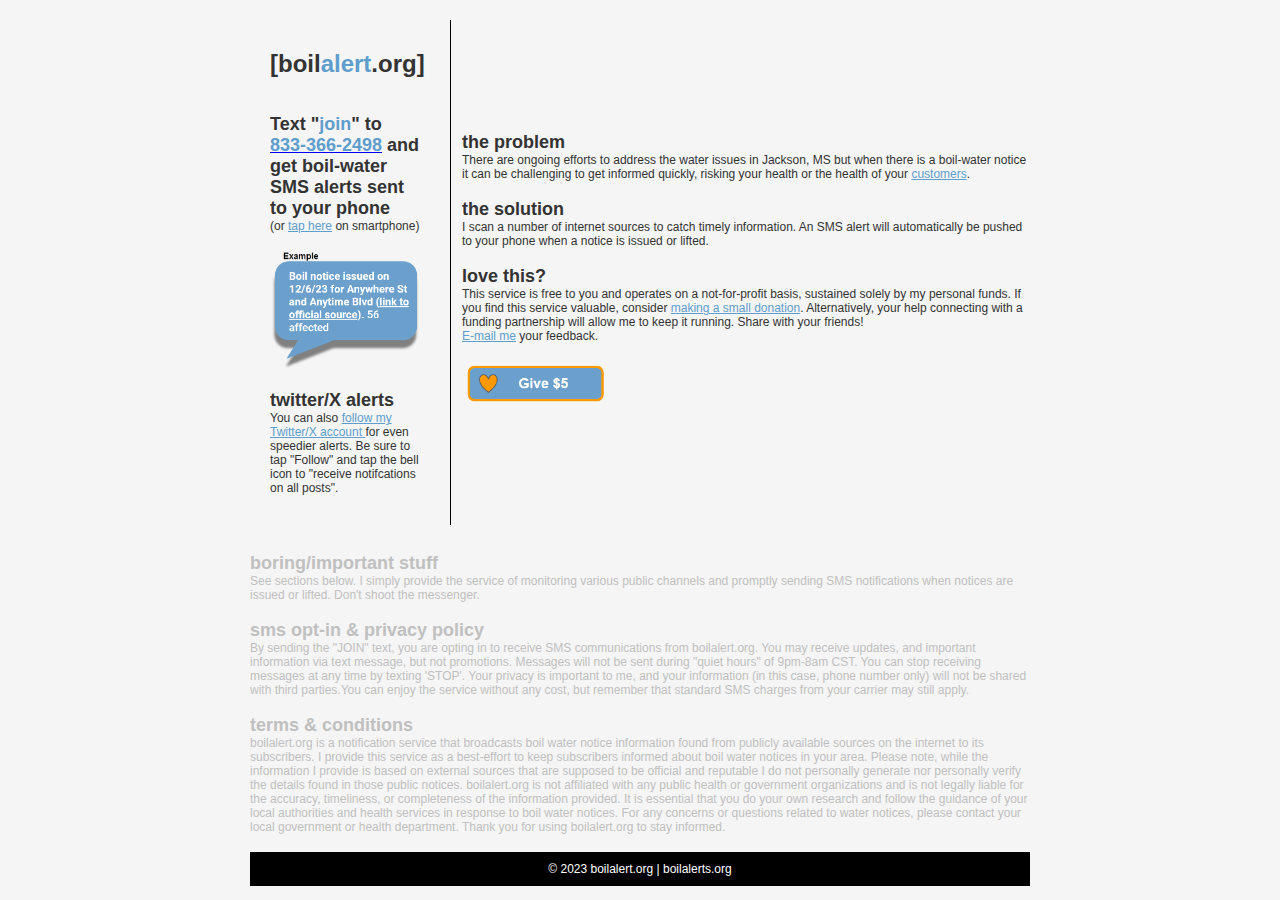
<file: index.html>
<!DOCTYPE html>
<html lang="en">
<head>
    <meta charset="UTF-8">
    <meta name="viewport" content="width=device-width, initial-scale=1.0">
    <link rel="stylesheet" href="styles.css">
    <title>Get SMS Alerts for Boil-water Notices [Jackson, MS]</title>
</head>
  
<body>
  <header>
 
    
 </header>

 <table>
        <tr>
            <td class = "fixed-width">
                <section class="hero">
                     <!--<h2 align="right"><font color = "5e9dcc">jxn</font></h2>-->
                    <h1>[boil<font color = "5e9dcc">alert</font>.org]</h1>
                    <article>
                      <br><br>
                      <h2> Text "<font color = "#5e9dcc">join</font>" to <a href = "https://slkt.io/YYpJ"><font color = "#5e9dcc">833-366-2498</font></a> and get boil-water SMS alerts sent to your phone</h2>
                      <p> 
                        (or <a href = "https://slkt.io/YYpJ"  style="color:#5e9dcc;">tap here</a> on smartphone)
                      </p>
                    </article>
           
                  <br>
                  <img src="img7.png"  width="150">
                  <br>  
                  
                 <!-- <article>
                          <br>
                          <h2>contact me </h2>
                          <p>
                              As a fellow Jacksonian, I appreciate your feedback - <a href="mailto:BoilAlert@p3tals.com"  style="color:#5e9dcc;">e-mail me.</a> 
                          </p>
                  </article>-->
                  
                  <article>
                  <br>                
                    <h2>twitter/X alerts</h2> 
                    <p>
                      <!-- Spread this service to your friends via text and/or share on social media. -->
                      You can also <a href="https://twitter.com/boil_alert_org" style="color:#5e9dcc;">follow my Twitter/X account </a> for even speedier alerts. Be sure to tap "Follow" and tap the bell icon to "receive notifcations on all posts".
                      <br>
                    </p>
                   <!--
                      <a href="https://twitter.com/share?ref_src=twsrc%5Etfw" class="twitter-share-button" data-show-count="true" data-size="default">Share</a>
                     <script async src="https://platform.twitter.com/widgets.js" charset="utf-8"></script>

                    <div id="fb-root"></div>
                    <script async defer crossorigin="anonymous" src="https://connect.facebook.net/en_US/sdk.js#xfbml=1&version=v18.0" nonce="Nt2m7fCP"></script>
                    <div class="fb-share-button" data-href="https://boilalert.org" data-layout="button_count" data-size="small">
                       <a target="_blank" href="https://www.facebook.com/sharer/sharer.php?u=https%3A%2F%2Fboilalert.org%2F&amp;src=sdkpreparse" class="fb-xfbml-parse-ignore">Share</a>
                   </div>
               -->
                   </article>         
            </section>
      </td>
            
      <td class = "auto-width"> 
         <section class="content">
           <article>
                        <h2>the problem</h2>
                        <p>There are ongoing efforts to address the water issues in Jackson, MS but when there is a boil-water notice it can be challenging to get informed quickly, risking your health or the                                health of your <a href="https://msdh.ms.gov/page/23,0,148,624.html" style="color:#5e9dcc;" target="_blank" > customers</a>.</p>
          </article> 
                    
          <br>
          <article>
              <h2>the solution</h2>
              <p>I scan a number of internet sources to catch timely information. An SMS alert will automatically be pushed to your phone when a notice is issued or lifted.</p>
        </article>
         <br>
         <article>
            <h2>love this?</h2>
            <p>This service is free to you and operates on a not-for-profit basis, sustained solely by my personal funds. If you find this service valuable, consider 
              <a href="https://www.buymeacoffee.com/boilalert" style="color:#5e9dcc;" target="_blank">making a small donation</a>. Alternatively, your help connecting with a funding partnership will allow me to                 keep it running. Share with your friends!
                <br> <a href="mailto:BoilAlert@p3tals.com"  style="color:#5e9dcc;">E-mail me</a> your feedback.
            </p>
                    <br>
                       <a href="https://www.buymeacoffee.com/boilalert" style="color:#5e9dcc;" target="_blank"><img src="donate.png"  width="150"></a>
                    </article>
        </section>
      </td>
    </tr>
 </table>

    
  <section class="content">
      <font style="color:silver;">                
                    <article>
                      
                    </article> 
   
                    <article>      
                      <br>
                        <h2>boring/important stuff</h2>
                      <p>See sections below. I simply provide the service of monitoring various public channels and promptly sending SMS notifications when notices are issued or lifted. Don't shoot the messenger.
                      </p>
                    </article>
                    <br>
    
                  <article>
                    <h2>sms opt-in & privacy policy</h2>
                    <p>By sending the "JOIN" text, you are opting in to receive SMS communications from boilalert.org. You may receive updates, and important information via text message, but not promotions.     Messages will not be sent during "quiet hours" of 9pm-8am CST. You can stop receiving messages at any time by texting 'STOP'. Your privacy is important to me, and your information (in this case, phone number only) will not be shared with third parties.You can enjoy the service without any cost, but remember that standard SMS charges from your carrier may still apply. </p>
                    </article> 
                   
                    <br>
                    <article>
                        <h2>terms & conditions</h2>
                        <p>boilalert.org is a notification service that broadcasts boil water notice information found from publicly available sources on the internet to its subscribers. I provide this service as a best-effort to keep subscribers informed about boil water notices in your area. Please note, while the information I provide is based on external sources that are supposed to be official and reputable I do not personally generate nor personally verify the details found in those public notices. boilalert.org is not affiliated with any public health or government organizations and is not legally liable for the accuracy, timeliness, or completeness of the information provided. It is essential that you do your own research and  follow the guidance of your local authorities and health services in response to boil water notices. For any concerns or questions related to water notices, please contact your local government or health department. Thank you for using boilalert.org to stay informed.


                       
                    </article> 
         </font>
         <br>

    <footer>
        <p>&copy; 2023 boilalert.org | boilalerts.org </p>
    </footer>
</body>
</html>
</file>
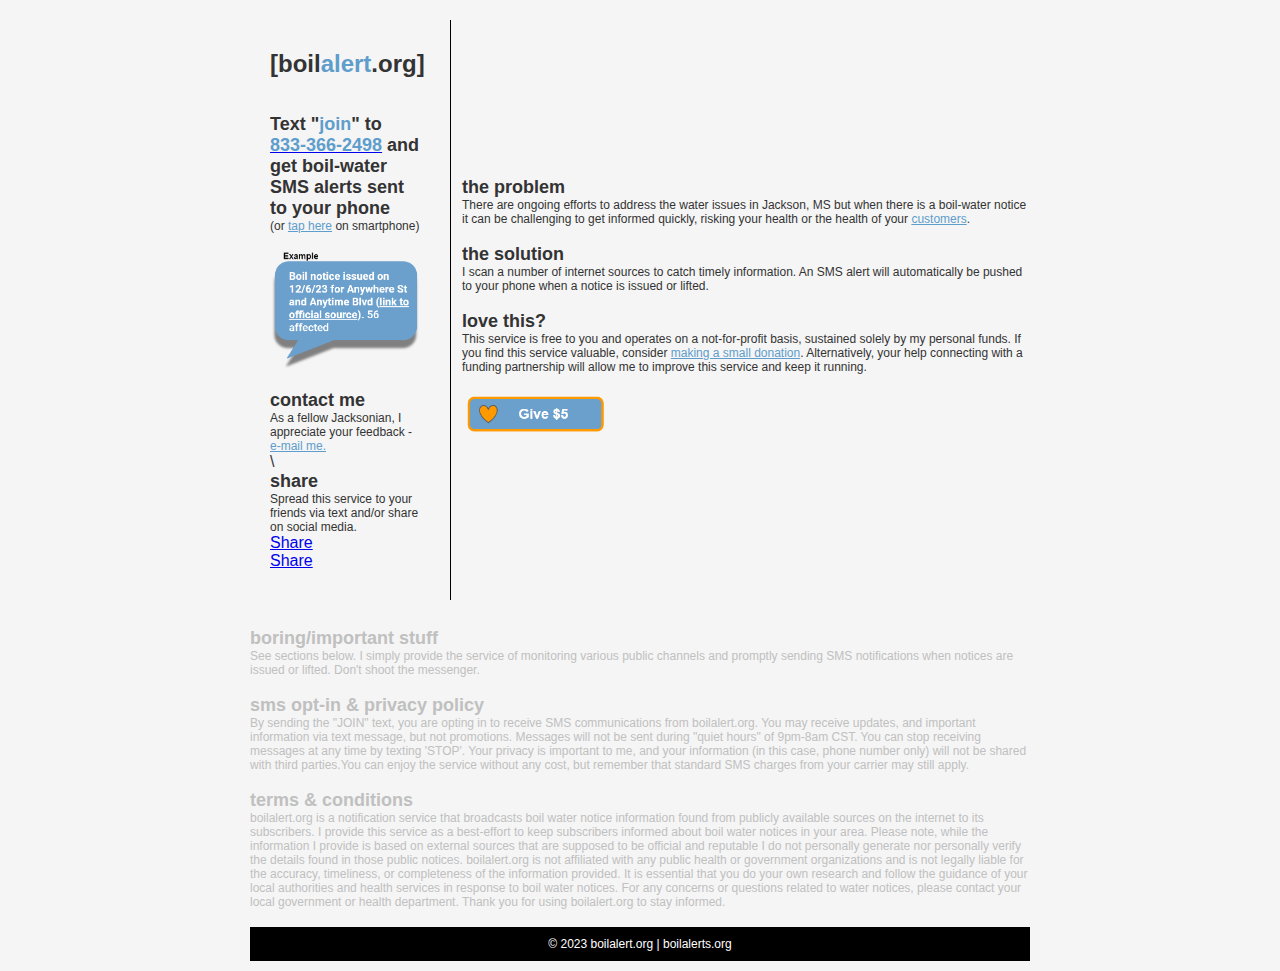
<file: index2.html>
<!DOCTYPE html>
<html lang="en">
<head>
    <meta charset="UTF-8">
    <meta name="viewport" content="width=device-width, initial-scale=1.0">
    <link rel="stylesheet" href="styles.css">
    <title>Get SMS Alerts for Boil-water Notices [Jackson, MS]</title>
</head>
  
<body>
  <header>
 
    
 </header>

 <table>
        <tr>
            <td class = "fixed-width">
                <section class="hero">
                     <!--<h2 align="right"><font color = "5e9dcc">jxn</font></h2>-->
                    <h1>[boil<font color = "5e9dcc">alert</font>.org]</h1>
                    <article>
                      <br><br>
                      <h2> Text "<font color = "#5e9dcc">join</font>" to <a href = "https://slkt.io/YYpJ"><font color = "#5e9dcc">833-366-2498</font></a> and get boil-water SMS alerts sent to your phone</h2>
                      <p> 
                        (or <a href = "https://slkt.io/YYpJ"  style="color:#5e9dcc;">tap here</a> on smartphone)
                      </p>
                    </article>
           
                  <br>
                  <img src="img7.png"  width="150">
                  <br>  
                  
                  <article>
                          <br>
                          <h2>contact me </h2>
                          <p>
                              As a fellow Jacksonian, I appreciate your feedback - <a href="mailto:BoilAlert@p3tals.com"  style="color:#5e9dcc;">e-mail me.</a> 
                          </p>
                  </article>
                  
                  <article>
 \                  <br>                
                    <h2>share</h2> 
                    <p>
                      Spread this service to your friends via text and/or share on social media. 
                      <br>
                    </p>
                    <a href="https://twitter.com/share?ref_src=twsrc%5Etfw" class="twitter-share-button" data-show-count="true" data-size="default">Share</a>
                     <script async src="https://platform.twitter.com/widgets.js" charset="utf-8"></script>

                    <div id="fb-root"></div>
                    <script async defer crossorigin="anonymous" src="https://connect.facebook.net/en_US/sdk.js#xfbml=1&version=v18.0" nonce="Nt2m7fCP"></script>
                    <div class="fb-share-button" data-href="https://boilalert.org" data-layout="button_count" data-size="small">
                       <a target="_blank" href="https://www.facebook.com/sharer/sharer.php?u=https%3A%2F%2Fboilalert.org%2F&amp;src=sdkpreparse" class="fb-xfbml-parse-ignore">Share</a>
                   </div>
               
                   </article>         
            </section>
      </td>
            
      <td class = "auto-width"> 
         <section class="content">
           <article>
                        <h2>the problem</h2>
                        <p>There are ongoing efforts to address the water issues in Jackson, MS but when there is a boil-water notice it can be challenging to get informed quickly, risking your health or the                                health of your <a href="https://msdh.ms.gov/page/23,0,148,624.html" style="color:#5e9dcc;" target="_blank" > customers</a>.</p>
          </article> 
                    
          <br>
          <article>
              <h2>the solution</h2>
              <p>I scan a number of internet sources to catch timely information. An SMS alert will automatically be pushed to your phone when a notice is issued or lifted.</p>
        </article>
         <br>
         <article>
            <h2>love this?</h2>
            <p>This service is free to you and operates on a not-for-profit basis, sustained solely by my personal funds. If you find this service valuable, consider 
              <a href="https://www.buymeacoffee.com/boilalert" style="color:#5e9dcc;" target="_blank">making a small donation</a>. Alternatively, your help connecting with a funding partnership will allow me to                 improve this service and keep it running.</p>
                    <br>
                       <a href="https://www.buymeacoffee.com/boilalert" style="color:#5e9dcc;" target="_blank"><img src="donate.png"  width="150"></a>
                    </article>
        </section>
      </td>
    </tr>
 </table>

    
  <section class="content">
      <font style="color:silver;">                
                    <article>
                      
                    </article> 
   
                    <article>      
                      <br>
                        <h2>boring/important stuff</h2>
                      <p>See sections below. I simply provide the service of monitoring various public channels and promptly sending SMS notifications when notices are issued or lifted. Don't shoot the messenger.
                      </p>
                    </article>
                    <br>
    
                  <article>
                    <h2>sms opt-in & privacy policy</h2>
                    <p>By sending the "JOIN" text, you are opting in to receive SMS communications from boilalert.org. You may receive updates, and important information via text message, but not promotions.     Messages will not be sent during "quiet hours" of 9pm-8am CST. You can stop receiving messages at any time by texting 'STOP'. Your privacy is important to me, and your information (in this case, phone number only) will not be shared with third parties.You can enjoy the service without any cost, but remember that standard SMS charges from your carrier may still apply. </p>
                    </article> 
                   
                    <br>
                    <article>
                        <h2>terms & conditions</h2>
                        <p>boilalert.org is a notification service that broadcasts boil water notice information found from publicly available sources on the internet to its subscribers. I provide this service as a best-effort to keep subscribers informed about boil water notices in your area. Please note, while the information I provide is based on external sources that are supposed to be official and reputable I do not personally generate nor personally verify the details found in those public notices. boilalert.org is not affiliated with any public health or government organizations and is not legally liable for the accuracy, timeliness, or completeness of the information provided. It is essential that you do your own research and  follow the guidance of your local authorities and health services in response to boil water notices. For any concerns or questions related to water notices, please contact your local government or health department. Thank you for using boilalert.org to stay informed.


                       
                    </article> 
         </font>
         <br>

    <footer>
        <p>&copy; 2023 boilalert.org | boilalerts.org </p>
    </footer>
</body>
</html>
</file>
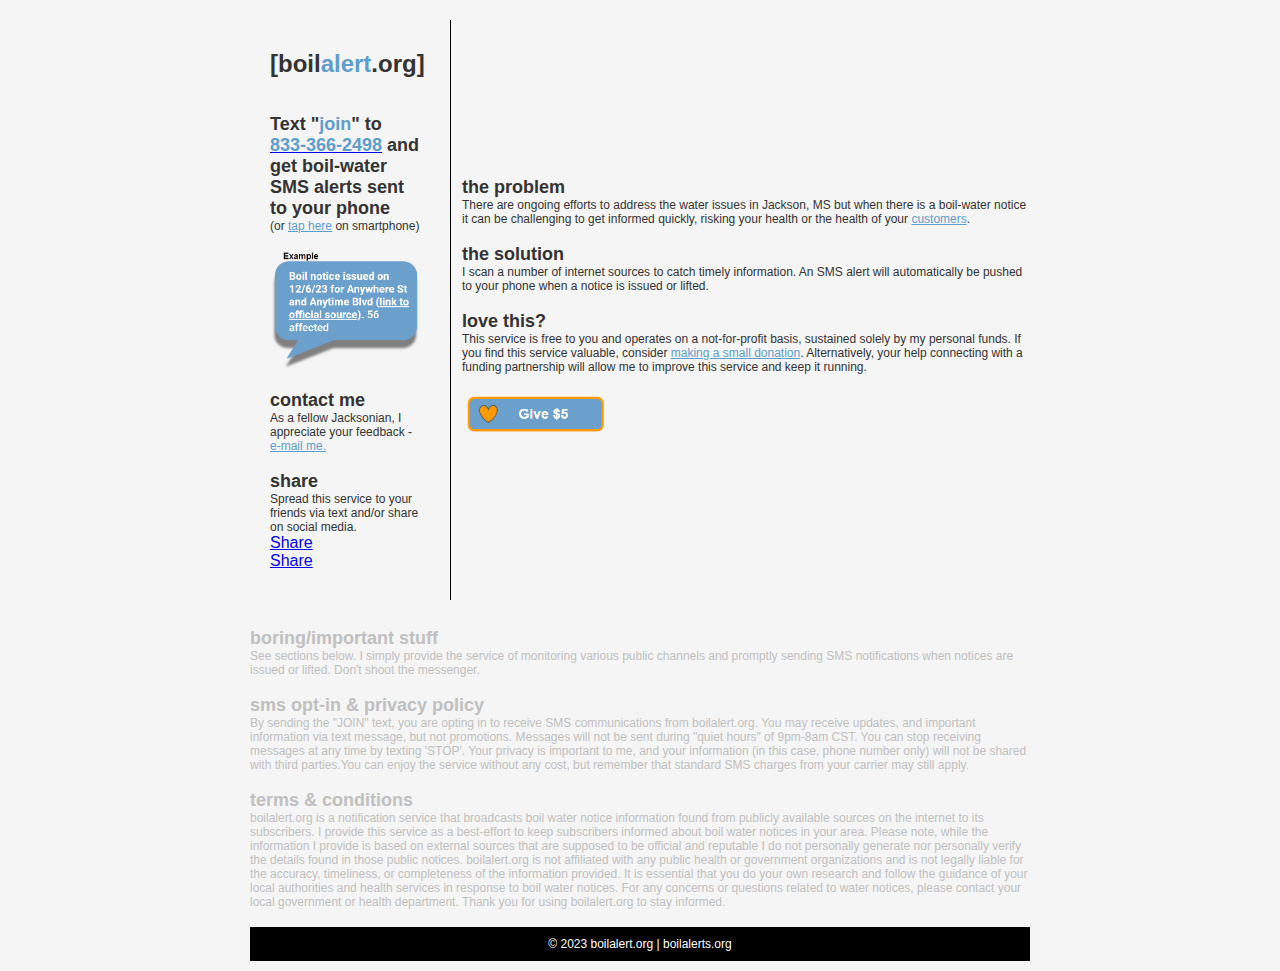
<file: index_backup.html>
<!DOCTYPE html>
<html lang="en">
<head>
    <meta charset="UTF-8">
    <meta name="viewport" content="width=device-width, initial-scale=1.0">
    <link rel="stylesheet" href="styles.css">
    <title>Get SMS Alerts for Boil-water Notices [Jackson, MS]</title>
</head>
<body>


    
<header>
   <!--  <a href="https://twitter.com/share?ref_src=twsrc%5Etfw" class="twitter-share-button" data-show-count="true" data-size="default">Share</a>
     <script async src="https://platform.twitter.com/widgets.js" charset="utf-8"></script>

    <div id="fb-root"></div>
<script async defer crossorigin="anonymous" src="https://connect.facebook.net/en_US/sdk.js#xfbml=1&version=v18.0" nonce="Nt2m7fCP"></script>
<div class="fb-share-button" data-href="https://boilalert.org" data-layout="button_count" data-size="small">
               <a target="_blank" href="https://www.facebook.com/sharer/sharer.php?u=https%3A%2F%2Fboilalert.org%2F&amp;src=sdkpreparse" class="fb-xfbml-parse-ignore">Share</a>
               </div>
    -->
    
 </header>

 <table>
        <tr>
            <td class = "fixed-width">
                <section class="hero">
                     <!--<h2 align="right"><font color = "5e9dcc">jxn</font></h2>-->
                    <h1>[boil<font color = "5e9dcc">alert</font>.org]</h1>
                

                  <!--<a class="twitter-share-button"  href="https://twitter.com/intent/tweet?text=Hello%20world" data-size="default">Tweet</a> -->
                   <!--<br>
                    <a href="https://twitter.com/share?ref_src=twsrc%5Etfw" class="twitter-share-button" data-show-count="false" data-size="default">Tweet</a><script async src="https://platform.twitter.com/widgets.js" charset="utf-8"></script>
                    -->
                    <!-- <article>
                        <br>
                        <h2>sign up for free</h2>
                        <p>Text <font color = "#5e9dcc"> "opt-in" </font> to <font color = "#5e9dcc">833-366-2498</font></p>
                        <p>recieve SMS alerts when boil water notices are posted or lifted.</p>
                        </article> 

                      <article>
                        <br>
                        <h2>love, love, love this?</h2>
                        <p>Consider making small donation...</p>
                          <p>This project is run by just me, in my spare time. I'm burning my own cash. Even $5 donation is infiniately helpful to cover operating costs</p>
                        </article> 
                    -->
                     
                      <article>
                          <br><br>
                    <h2> Text "<font color = "#5e9dcc">join</font>" to <a href = "https://slkt.io/YYpJ"><font color = "#5e9dcc">833-366-2498</font></a> and get boil-water SMS alerts sent to your phone</h2>
                <p> (or <a href = "https://slkt.io/YYpJ"  style="color:#5e9dcc;">tap here</a> on smartphone)</p>
                    </article>
            <br><img src="img7.png"  width="150">
                <br>  <article>
                      <br>  <h2>contact me </h2>
                          <p>As a fellow Jacksonian, I appreciate your feedback - <a href="mailto:BoilAlert@p3tals.com"  style="color:#5e9dcc;">e-mail me.</a> 
                          </p>
                  </article>
<article>
                    
    <br>                
    <h2>share</h2> 
                    <p>Spread this service to your friends via text and/or share on social media. <br></p>
   
                      <a href="https://twitter.com/share?ref_src=twsrc%5Etfw" class="twitter-share-button" data-show-count="true" data-size="default">Share</a>
     <script async src="https://platform.twitter.com/widgets.js" charset="utf-8"></script>

    <div id="fb-root"></div>
<script async defer crossorigin="anonymous" src="https://connect.facebook.net/en_US/sdk.js#xfbml=1&version=v18.0" nonce="Nt2m7fCP"></script>
<div class="fb-share-button" data-href="https://boilalert.org" data-layout="button_count" data-size="small">
               <a target="_blank" href="https://www.facebook.com/sharer/sharer.php?u=https%3A%2F%2Fboilalert.org%2F&amp;src=sdkpreparse" class="fb-xfbml-parse-ignore">Share</a>
               </div>
               
                   </article>
       
                </section>
            </td>
            
            <td class = "auto-width"> 
                <section class="content">
                   
                    
                    
                    <article>
                        <h2>the problem</h2>
                        <p>There are ongoing efforts to address the water issues in Jackson, MS but when there is a boil-water notice it can be challenging to get informed quickly, risking your health or the health of your <a href="https://msdh.ms.gov/page/23,0,148,624.html" style="color:#5e9dcc;" target="_blank" > customers</a>.</p>
                        </article> 
                    
                    <br>
                    <article>
                        <h2>the solution</h2>
                        <p>I scan a number of internet sources to catch timely information. An SMS alert will automatically be pushed to your phone when a notice is issued or lifted.</p>
                    </article>
                 
                    

                     <br>
                    <article>
                        <h2>love this?</h2>
                        <p>This service is free to you and operates on a not-for-profit basis, sustained solely by my personal funds. If you find this service valuable, consider <a href="https://www.buymeacoffee.com/boilalert" style="color:#5e9dcc;" target="_blank">making a small donation</a>. Alternatively, your help connecting with a funding partnership will allow me to improve this service and keep it running.</p>
                    <br>
                    <!-- <a href="https://www.buymeacoffee.com/boilalert" style="align:left;"><img align="left" src="https://img.buymeacoffee.com/button-api/?text=Give $5&emoji=☕&slug=boilalert&button_colour=5e9dcc&font_colour=ffffff&font_family=Lato&outline_colour=000000&coffee_colour=FFDD00" style="align:left; height: 25px !important; width: 200px !important;"/></a> -->

<!-- <a href="https://www.buymeacoffee.com/boilalert"><img src="https://img.buymeacoffee.com/button-api/?text=Give $5&emoji=☕&slug=boilalert&button_colour=5e9dcc&font_colour=ffffff&font_family=Arial&outline_colour=000000&coffee_colour=FFDD00" style="align:left; height: 25px !important; width: 200px !important;" /></a> -->
    <a href="https://www.buymeacoffee.com/boilalert" style="color:#5e9dcc;" target="_blank"><img src="donate.png"  width="150"></a>
                    </article>

                    

            </section>
            </td>
        </tr>
    </table>

    
  <section class="content">


      
                    <article>
                       <font style="color:silver;">
                       
                   
                         <!--  <h2>recent alert history</h2>
                        <p>
                         <a href = "https://msdh.ms.gov/page/23,26034,148.html" style="color:#5e9dcc;"target = "_blank">11/17/23 alert issued</a> 

                            | <a href = "https://msdh.ms.gov/page/23,26038,148.html" style="color:#5e9dcc;"target = "_blank">11/19/23 alert issued</a> 
                           | <a href = "https://msdh.ms.gov/page/23,26043,148.html" style="color:#5e9dcc;"target = "_blank">11/21/23 alert issued</a> 
                             | <a href = "https://msdh.ms.gov/page/23,26046,148.html" style="color:#5e9dcc;"target = "_blank">11/22/23 alert issued</a> 

                             | <a href = "https://msdh.ms.gov/page/23,26049,148.html" style="color:#5e9dcc;"target = "_blank">11/27/23 alert issued</a> 
                             | <a href = "https://msdh.ms.gov/page/23,26050,148.html" style="color:#5e9dcc;"target = "_blank">11/27/23 alert issued</a> 
                             | <a href = "https://msdh.ms.gov/page/23,26051,148.html" style="color:#5e9dcc;"target = "_blank">11/27/23 alert issued</a> 
                             | <a href = "https://msdh.ms.gov/page/23,26053,148.html" style="color:#5e9dcc;"target = "_blank">11/27/23 alert issued</a> 
                        
                        </p> 
                           -->
                           
                    </article> 
   
                    <article>
                        
                    <br>
                        <h2>boring/important stuff</h2>
                    <p>See sections below. I simply provide the service of monitoring various public channels and promptly sending SMS notifications when notices are issued or lifted. Don't shoot the messenger.
                   <!--    
                         <nav class = "endnav">
            <ul>
                 <li><a href="#">sms opt-in agreement & privacy policy</a></li> <br>
                <li><a href="#">data privacy</a></li><br>
                            <li><a href="#">legal disclaimers</a></li><br>
                            <li><a href="#">contact me</a></li><br>
        
            </ul>
        </nav>
                   -->     
                      
                          
                  
                    </p>
                    </article>
      <br>

      
                    <article>
                        
                        <h2>sms opt-in & privacy policy</h2>
                        <p>By sending the "JOIN" text, you are opting in to receive SMS communications from boilalert.org. You may receive updates, and important information via text message, but not promotions. Messages will not be sent during "quiet hours" of 9pm-8am CST. You can stop receiving messages at any time by texting 'STOP'. Your privacy is important to me, and your information (in this case, phone number only) will not be shared with third parties.You can enjoy the service without any cost, but remember that standard SMS charges from your carrier may still apply. </p>
                    </article> 
      <br>
                    <article>
                        <h2>terms & conditions</h2>
                        <p>boilalert.org is a notification service that broadcasts boil water notice information found from publicly available sources on the internet to its subscribers. I provide this service as a best-effort to keep subscribers informed about boil water notices in your area. Please note, while the information I provide is based on external sources that are supposed to be official and reputable I do not personally generate nor personally verify the details found in those public notices. boilalert.org is not affiliated with any public health or government organizations and is not legally liable for the accuracy, timeliness, or completeness of the information provided. It is essential that you do your own research and  follow the guidance of your local authorities and health services in response to boil water notices. For any concerns or questions related to water notices, please contact your local government or health department. Thank you for using boilalert.org to stay informed.


                        </font>
                    </article> 
 <br>

    <footer>
        <p>&copy; 2023 boilalert.org | boilalerts.org </p>
    </footer>
</body>
</html>
</file>
<file: styles.css>
/* Reset some default styles */
body, h1, h2, h3, p, ul {
    margin: 0;
    padding: 0;
}




body {
    max-width: 800px; /* Adjust the value to your desired maximum width */
    font-family: Arial, sans-serif;
    background-color: #f5f5f5;
    color: #333;
   /* text-align: justify;*/
    text-align: left;

    margin: 0 auto; /* Center the body horizontally */
}

header {
    /*background-color: #222; */
    background-color: #f5f5f5;
    color: black;
    padding: 10px 0;
    text-align: right;
    align-items:right;
}

nav ul {
    list-style: none;
    text-align: right;
    vertical-align:middle;
}

nav li {
    display: inline;
    margin-right: 20px;
    color: black;
    vertical-align:middle;
}

nav a {
    text-decoration: none;
    color: #000;
    font-size: 10px;
    vertical-align:middle;
}

.endnav ul {
    list-style: none;
    text-align: right;
}

.endnav li {
    display: inline;
    margin-left: 0px;
    color: black;
}

.endnav a {
    text-decoration: none;
    color: #000;
    font-size: 10px;
}

.hero {
    /*text-align: left;*/
    /*padding: 50px 0;*/
    max-width: 800px;
    margin: 0 auto;
    padding: 20px;
}

.hero h1 {
    font-size: 24px;
}

.hero p {
    font-size: 12px;
}

.content {
  /* max-width: 1000px; */
    margin: 0 auto;
    padding: 10px;
}

.article {
    margin-bottom: 30px;
}

.article h2 {
    font-size: 14px;
}

.article p {
    font-size: 12px;
}

p {
    font-size: 12px;
}

h2 {
    font-size: 18px;
    
}

h3 {
    font-size: 10px;
    
}
footer {
    background-color: black;
    color: #fff;
    text-align: center;
    padding: 10px 0;
}


table {
    border-collapse: collapse;
    width: 100%; /* Make the table fill the available width */
    table-layout: fixed; /* Use a fixed layout for the table */
}

td.fixed-width {
    border: none; /* Remove all borders from all cells */
    padding: 10px;
    vertical-align: top;
    width: 190px; /* Adjust the fixed width as needed */
   white-space: break-space;
    /* Prevent text from wrapping in the fixed-width cell */ 
    overflow: hidden; /* Hide overflow content in the fixed-width cell */
}

td.auto-width:nth-child(2) {
    border-left: 1px solid #000; /* Add a left border to the second cell */
     /* No specific width set for this cell, it will adjust based on content and screen size */
}




.vl {
  border-left: 6px solid green;
  height: 500px;
  position: absolute;
  left: 50%;
  margin-left: -3px;
  top: 0;
}
/*<div class="vl"></div>*/
</file>
